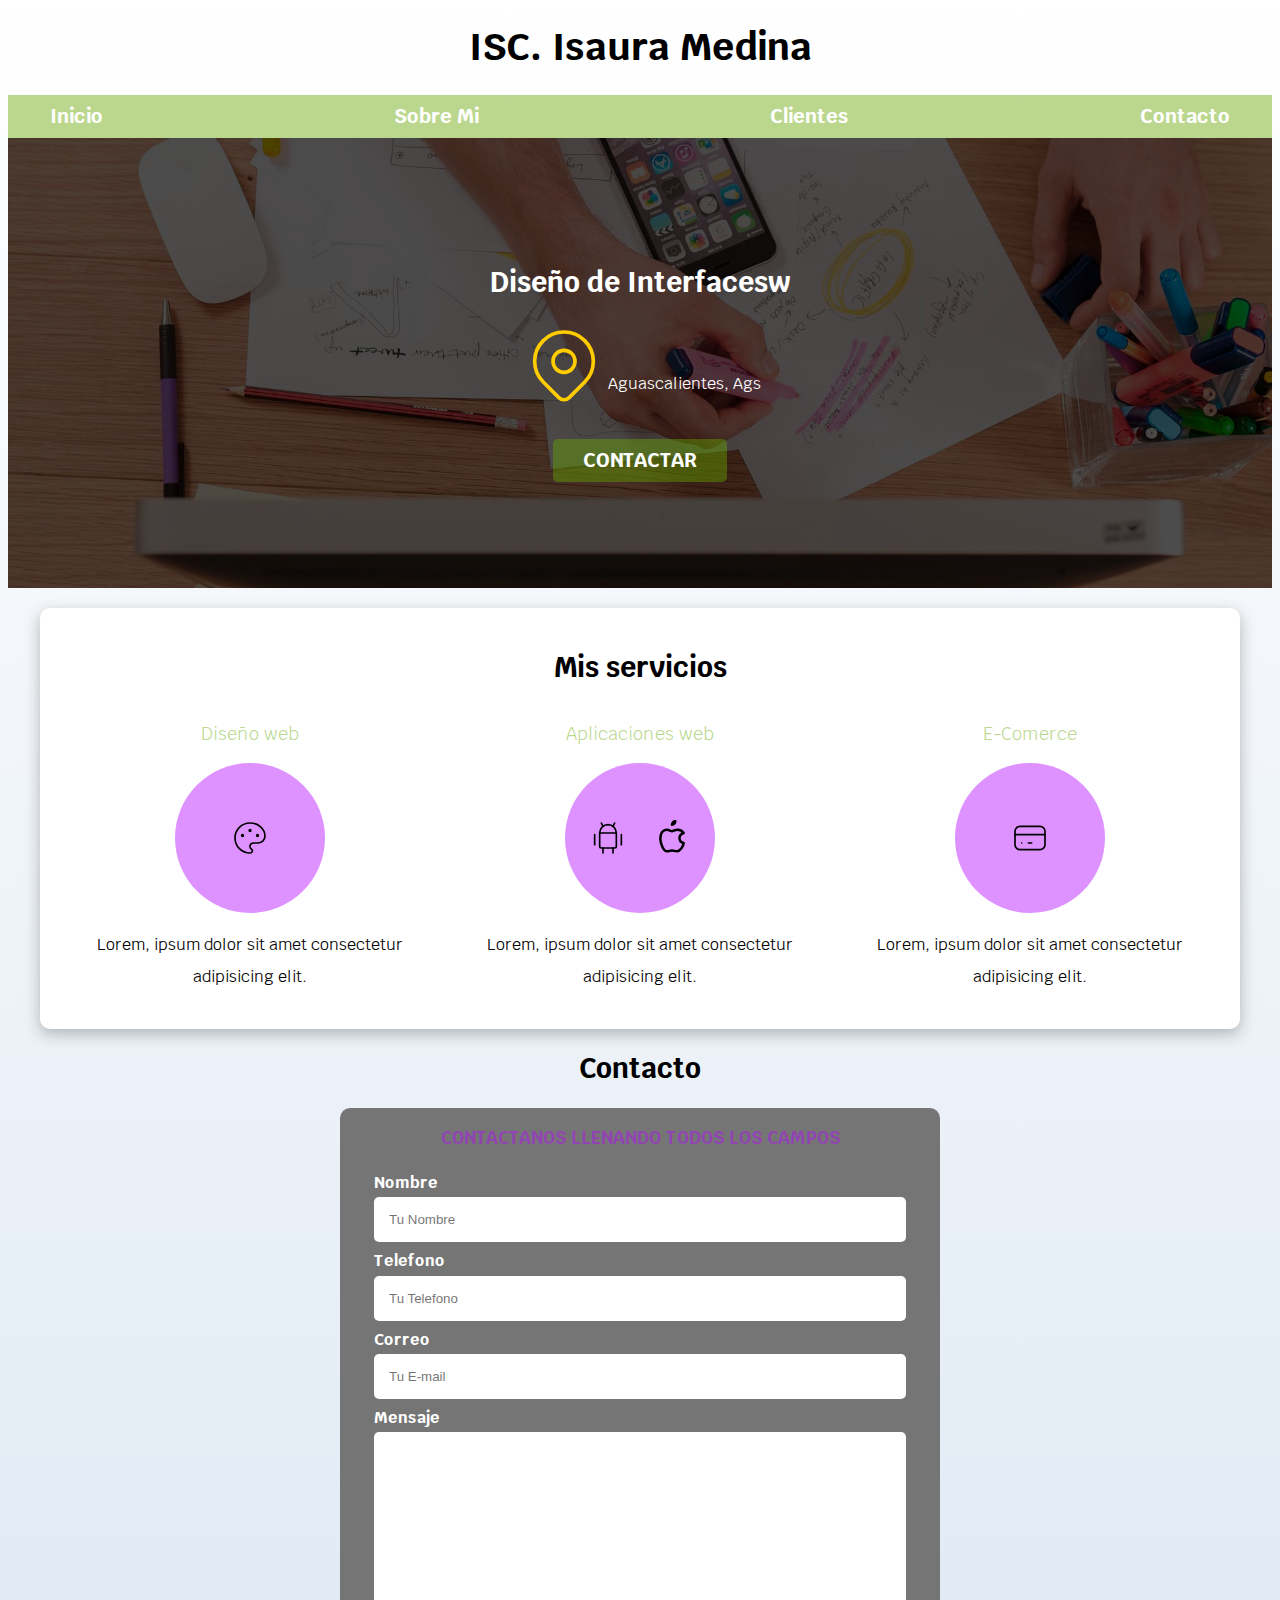
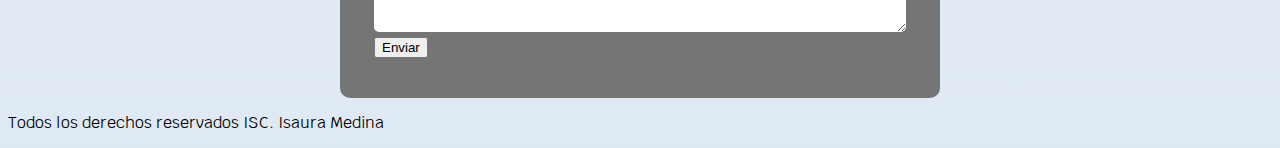
<file: index.html>
<!DOCTYPE html>
<html lang="en">
  <head>
    <meta charset="UTF-8" />
    <meta name="viewport" content="width=device-width, initial-scale=1.0" />
    <link rel = "preload" href = "styles/normalize.css">
    <link rel = "stylesheet" href = "styles/normalize.css">
    <link rel="preconnect" href="https://fonts.googleapis.com" />
    <link rel="preconnect" href="https://fonts.gstatic.com" crossorigin />
    <link
      href="https://fonts.googleapis.com/css2?family=Krub:wght@400;700&display=swap"
      rel="stylesheet"
    />
    <link rel="stylesheet" href="styles/styles.css" />
    <link rel="preload" href="styles/styles.css" as="style" />
    <title>Curriculum online</title>
  </head>
  <body>
    <header>
      <h1 class="titulo">ISC. Isaura Medina</h1>
    </header>

    <div class="nav-bg">
    <nav class="navegacion-principal contenedor">
      <a href="#">Inicio</a>
      <a
        href="sobreMi.html"
        >Sobre Mi</a
      >
      <a href="clientes.html">Clientes</a>
      <a href="contacto.html">Contacto</a>
    </nav>
    </div>

    <section class="hero">
      <div class="contenido-hero">
      <h2>Diseño de Interfacesw</h2>
      <div class="ubicacion">
      <svg xmlns="http://www.w3.org/2000/svg" class="icon icon-tabler icon-tabler-map-icon" 
       width="88"
        height="88"
        viewBox="0 0 24 24"
        fill="none"
        stroke="#ffcc00"
        stroke-width="1"
        stroke-linecap="round"
        stroke-linejoin="round"  >
        <path stroke="none" d="M0 0h24v24H0z"/>
        <circle cx="12" cy="11" r="3"/>       
        <path
          d="M17.657 16.657l-4.243 4.243a2 2 0 0 1 -2.827 0l-4.244 -4.243a8 8 0 1 1 11.314 0z"
        />
      </svg>
      <p>Aguascalientes, Ags</p>
      </div>

      <a class="boton" href="#">Contactar</a>
      </div>
    </section>

    <main class="contenedor sombra">
      <h2>Mis servicios</h2>

      <div class="servicios">
      <section class="servicio">
        <h3>Diseño web</h3>
        <div class="iconos">
        <svg
          xmlns="http://www.w3.org/2000/svg" class="icon icon-tabler icon-tabler-map-icon" 
          width="40"
          height="40"
          viewBox="0 0 24 24"
          fill="none"
          stroke="#000000"
          stroke-width="1"
          stroke-linecap="round"
          stroke-linejoin="round"
        >
        <path stroke="none" d="M0 0h24v24H0z"/>
          <path
            d="M12 21a9 9 0 0 1 0 -18c4.97 0 9 3.582 9 8c0 1.06 -.474 2.078 -1.318 2.828c-.844 .75 -1.989 1.172 -3.182 1.172h-2.5a2 2 0 0 0 -1 3.75a1.3 1.3 0 0 1 -1 2.25"
          />
          <circle cx="7.5" cy="10.5" r=".5" fill="currentColor"/>
          <circle cx="12" cy="7.5" r=".5" fill="currentColor"/>
          <circle cx="16.5" cy="10.5" r=".5" fill="currentColor"/>       
        </svg>
        </div>
        <p>Lorem, ipsum dolor sit amet consectetur adipisicing elit.</p>
      
      </section>

      <section>
        <div class="servicio">
        <h3>Aplicaciones web</h3>
        <div class="iconos">
        <svg
          xmlns="http://www.w3.org/2000/svg" class="icon icon-tabler icon-tabler-map-icon" 
          width="40"
          height="40"
          viewBox="0 0 24 24"
          fill="none"
          stroke="#000000"
          stroke-width="1"
          stroke-linecap="round"
          stroke-linejoin="round"
        >
        <path stroke="none" d="M0 0h24v24H0z"/>
        <line x1="4" y1="10" x2="4" y2="16"/>
        <line x1="20" y1="10" x2="20" y2="16"/>
        <path d="M7 9h10v8a1 1 0 0 1 -1 1h-8a1 1 0 0 1 -1 -1v-8a5 5 0 0 1 10 0" />
        <line x1="8" y1="3" x2="9" y2="5" />
        <line x1="16" y1="3" x2="15" y2="5" />
        <line x1="9" y1="18" x2="9" y2="21" />
        <line x1="15" y1="18" x2="15" y2="21" />
        </svg>
        
                    <svg xmlns="http://www.w3.org/2000/svg" class="icon icon-tabler icon-tabler-brand-apple" width="40" height="40" viewBox="0 0 24 24" stroke-width="1.5" stroke="#000000" fill="none" stroke-linecap="round" stroke-linejoin="round">
                        <path stroke="none" d="M0 0h24v24H0z"/>
                        <path d="M9 7c-3 0-4 3-4 5.5 0 3 2 7.5 4 7.5 1.088-.046 1.679-.5 3-.5 1.312 0 1.5.5 3 .5s4-3 4-5c-.028-.01-2.472-.403-2.5-3-.019-2.17 2.416-2.954 2.5-3-1.023-1.492-2.951-1.963-3.5-2-1.433-.111-2.83 1-3.5 1-.68 0-1.9-1-3-1z" />
                        <path d="M12 4a2 2 0 0 0 2 -2a2 2 0 0 0 -2 2" />
                    </svg>
                    </div>
        <p>Lorem, ipsum dolor sit amet consectetur adipisicing elit.</p>
      </section>

       <section>
                <div class="servicio">
                    <h3>E-Comerce</h3>
                    <div class="iconos">
                        <svg xmlns="http://www.w3.org/2000/svg" width="40" height="40" viewBox="0 0 24 24" fill="none"
                            stroke="#000000" stroke-width="1" stroke-linecap="round" stroke-linejoin="round">
                            <path d="M3 5m0 3a3 3 0 0 1 3 -3h12a3 3 0 0 1 3 3v8a3 3 0 0 1 -3 3h-12a3 3 0 0 1 -3 -3z" />
                            <path d="M3 10l18 0" />
                            <path d="M7 15l.01 0" />
                            <path d="M11 15l2 0" />
                        </svg>
                    </div>
                    <p>Lorem, ipsum dolor sit amet consectetur adipisicing elit.</p>
                </div>
            </section>
    </main>


    <section>
        <h2>Contacto</h2>

        <form class="formulario">
            <fieldset>
                <legend>Contactanos llenando todos los campos</legend>

                <div class="campo">
                    <label>Nombre</label>
                    <input class="input-text" type="text" placeholder="Tu Nombre" />
                </div>

                <div class="campo">
                    <label>Telefono</label>
                    <input class="input-text" type="number" placeholder="Tu Telefono" />
                </div>

                <div class="campo">
                    <label>Correo</label>
                    <input class="input-text" type="email" placeholder="Tu E-mail" />
                </div>

           <div class="campo">
                    <label>Mensaje</label>
                    <textarea class="input-text"></textarea>
                    <button type="submit">Enviar</button>
                </div>
            </fieldset>
        </form>
    </section>

    <footer class="footer">
        <p>Todos los derechos reservados ISC. Isaura Medina</p>
    </footer>
</body>

</html>
</file>
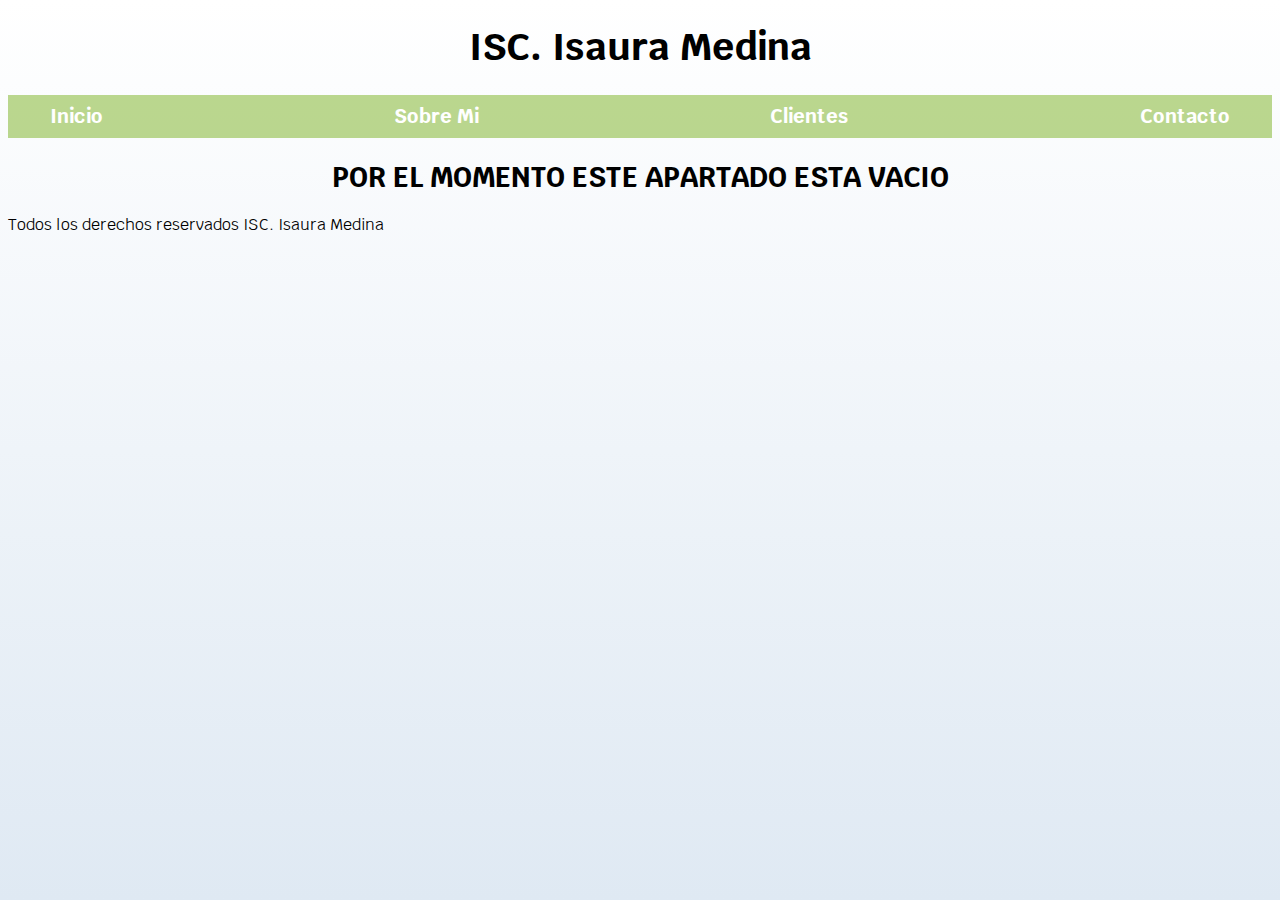
<file: clientes.html>
</html><!DOCTYPE html>
<html lang="en">
<head>
    <meta charset="UTF-8">
    <meta name="viewport" content="width=device-width, initial-scale=1.0">
    <link rel="preload" href="styles/normalize.css" as="style" />
    <link rel="stylesheet" href="styles/normalize.css" />
    <link rel="preconnect" href="https://fonts.googleapis.com" />
    <link rel="preconnect" href="https://fonts.gstatic.com" crossorigin />
    <link href="https://fonts.googleapis.com/css2?family=Krub:wght@400;700&display=swap" rel="stylesheet" />
    <link rel="stylesheet" href="styles/styles.css" />
    <title>Curriculum Online</title>
</head>
<body>
    <header>
        <h1 class="titulo">ISC. Isaura Medina</h1>
    </header>

    <div class="nav-bg">
        <nav class="navegacion-principal contenedor">
            <a href="index.html">Inicio</a>
            <a href="sobreMi.html">Sobre Mi</a>
            <a href="clientes.html">Clientes</a>
            <a href="contacto.html">Contacto</a>
        </nav>
    </div>
    <h2>POR EL MOMENTO ESTE APARTADO ESTA VACIO</h2>
     <footer class="footer">
        <p>Todos los derechos reservados ISC. Isaura Medina</p>
    </footer>
</body>
</html>
</file>
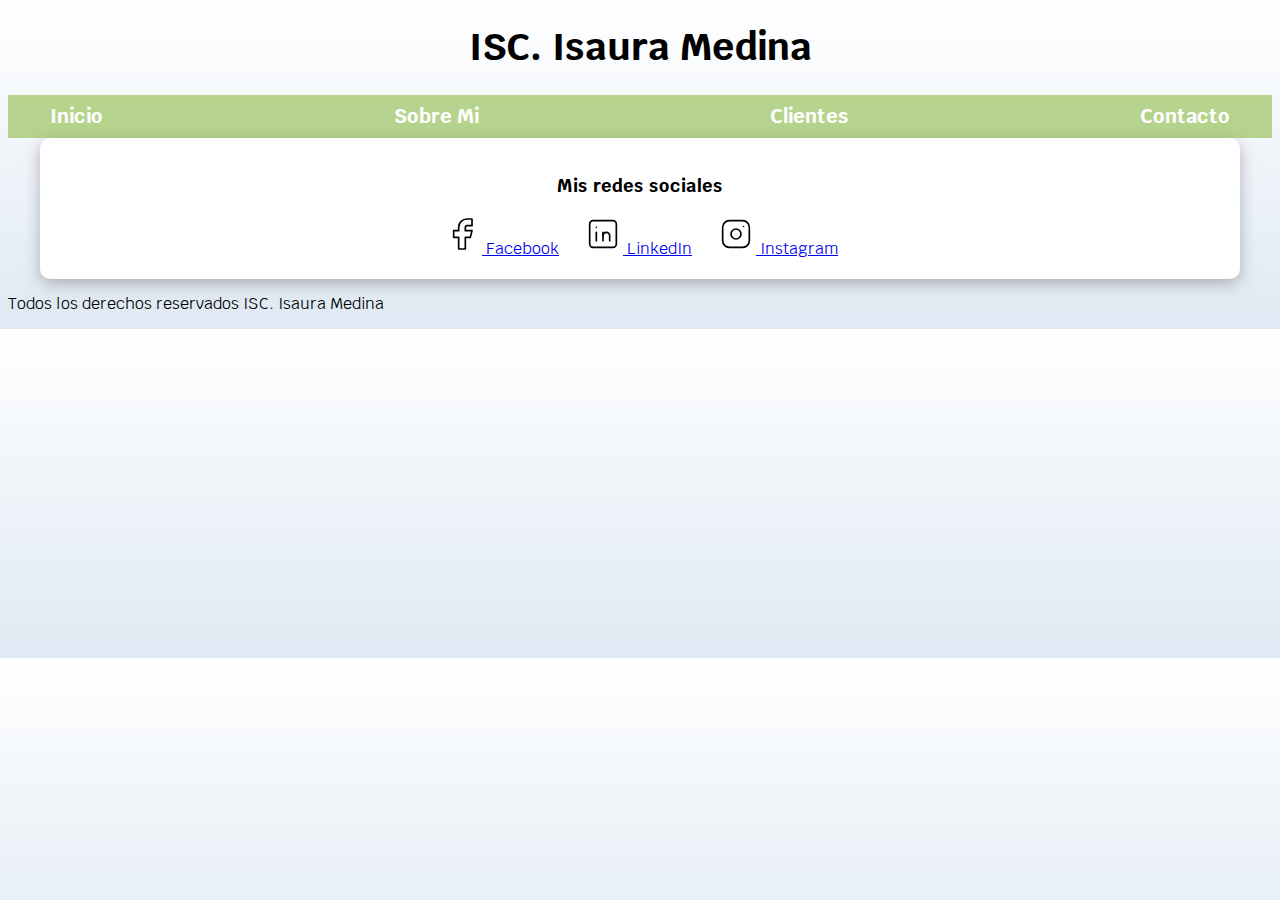
<file: contacto.html>
<!DOCTYPE html>
<html lang="en">
<head>
    <meta charset="UTF-8">
    <meta name="viewport" content="width=device-width, initial-scale=1.0">
    <link rel="preload" href="styles/normalize.css" as="style" />
    <link rel="stylesheet" href="styles/normalize.css" />
    <link rel="preconnect" href="https://fonts.googleapis.com" />
    <link rel="preconnect" href="https://fonts.gstatic.com" crossorigin />
    <link href="https://fonts.googleapis.com/css2?family=Krub:wght@400;700&display=swap" rel="stylesheet" />
    <link rel="stylesheet" href="styles/styles.css" />
    <title>Curriculum Online</title>
    <link rel="icon" type="image/svg+xml" href="https://tabler-icons.io/static/tabler-icons/icon.ico" />
</head>
<body>
    <header>
        <h1 class="titulo">ISC. Isaura Medina</h1>
    </header>

    <div class="nav-bg">
        <nav class="navegacion-principal contenedor">
            <a href="index.html">Inicio</a>
            <a href="sobreMi.html">Sobre Mi</a>
            <a href="clientes.html">Clientes</a>
            <a href="contacto.html">Contacto</a>
        </nav>
    </div>

       <main class="contenedor sombra">
        
        <section class="redes-sociales" style="text-align: center;">
            <h3>Mis redes sociales</h3>
            <a href="https://www.facebook.com/share/1DMt3ALrGY/" target="_blank" style="margin: 0 10px; display: inline-block;">
                <svg
  xmlns="http://www.w3.org/2000/svg"
  width="40"
  height="40"
  viewBox="0 0 24 24"
  fill="none"
  stroke="#000000"
  stroke-width="1"
  stroke-linecap="round"
  stroke-linejoin="round"
>
  <path d="M7 10v4h3v7h4v-7h3l1 -4h-4v-2a1 1 0 0 1 1 -1h3v-4h-3a5 5 0 0 0 -5 5v2h-3" />
</svg>
                Facebook
            </a>
            <a href="https://www.linkedin.com/in/isaura-mariel-medina-rodr%C3%ADguez-0b3522342?utm_source=share&utm_campaign=share_via&utm_content=profile&utm_medium=android_app" target="_blank" style="margin: 0 10px; display: inline-block;">
               <svg
  xmlns="http://www.w3.org/2000/svg"
  width="40"
  height="40"
  viewBox="0 0 24 24"
  fill="none"
  stroke="#000000"
  stroke-width="1"
  stroke-linecap="round"
  stroke-linejoin="round"
>
  <path d="M4 4m0 2a2 2 0 0 1 2 -2h12a2 2 0 0 1 2 2v12a2 2 0 0 1 -2 2h-12a2 2 0 0 1 -2 -2z" />
  <path d="M8 11l0 5" />
  <path d="M8 8l0 .01" />
  <path d="M12 16l0 -5" />
  <path d="M16 16v-3a2 2 0 0 0 -4 0" />
</svg>
                LinkedIn
            </a>
            <a href="https://www.instagram.com/isa_medina8/profilecard/?igsh=MWs1c2N1c3A1YzF0Yg==" target="_blank" style="margin: 0 10px; display: inline-block;">
                <svg
  xmlns="http://www.w3.org/2000/svg"
  width="40"
  height="40"
  viewBox="0 0 24 24"
  fill="none"
  stroke="#000000"
  stroke-width="1"
  stroke-linecap="round"
  stroke-linejoin="round"
>
  <path d="M4 4m0 4a4 4 0 0 1 4 -4h8a4 4 0 0 1 4 4v8a4 4 0 0 1 -4 4h-8a4 4 0 0 1 -4 -4z" />
  <path d="M12 12m-3 0a3 3 0 1 0 6 0a3 3 0 1 0 -6 0" />
  <path d="M16.5 7.5l0 .01" />
</svg>
                Instagram
            </a>
        </section>
    </main>

    <footer class="footer">
        <p>Todos los derechos reservados ISC. Isaura Medina</p>
    </footer>
</body>
</html>
</file>
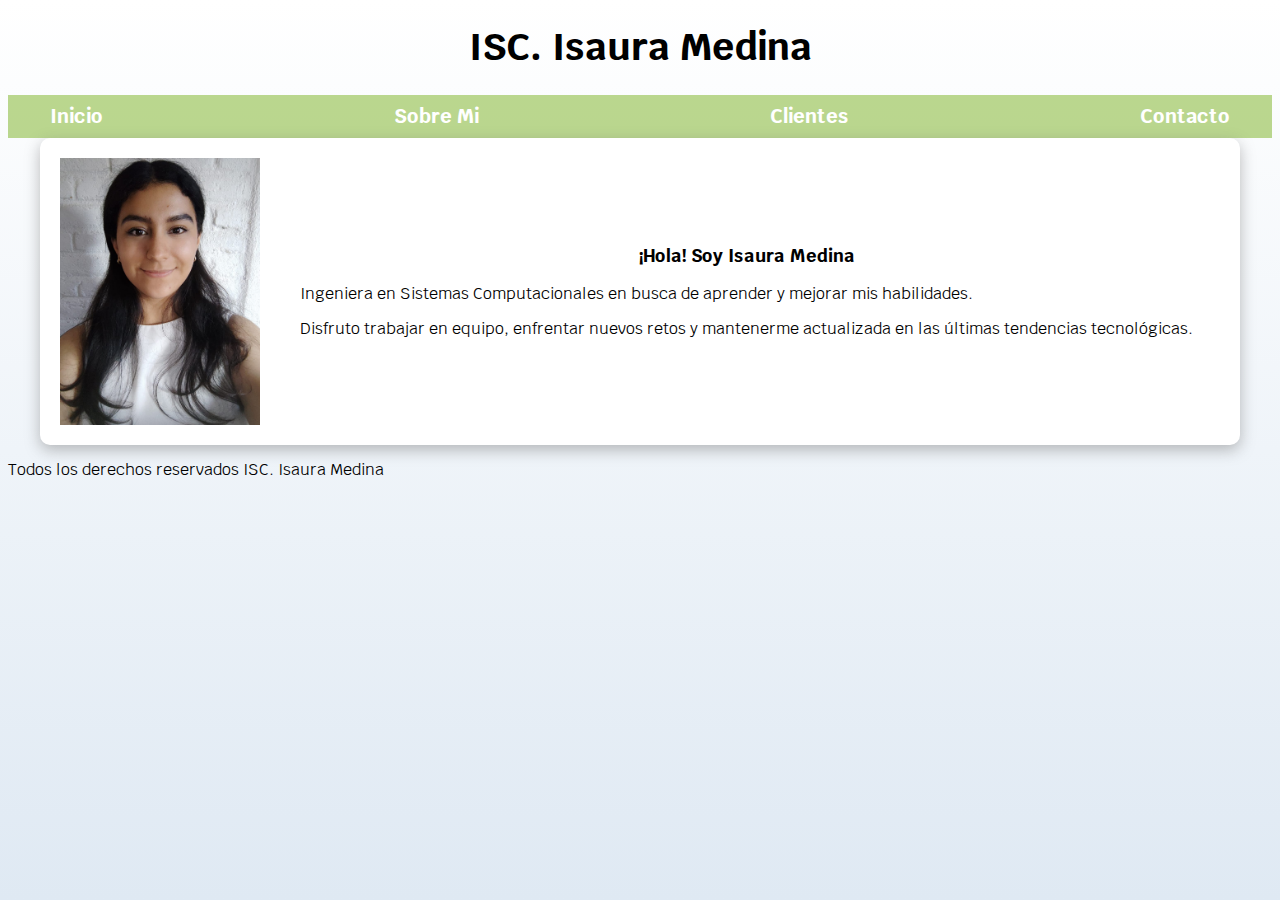
<file: sobreMi.html>
</html><!DOCTYPE html>
<html lang="en">
<head>
    <meta charset="UTF-8">
    <meta name="viewport" content="width=device-width, initial-scale=1.0">
    <link rel="preload" href="styles/normalize.css" as="style" />
    <link rel="stylesheet" href="styles/normalize.css" />
    <link rel="preconnect" href="https://fonts.googleapis.com" />
    <link rel="preconnect" href="https://fonts.gstatic.com" crossorigin />
    <link href="https://fonts.googleapis.com/css2?family=Krub:wght@400;700&display=swap" rel="stylesheet" />
    <link rel="stylesheet" href="styles/styles.css" />
    <title>Curriculum Online</title>
</head>
<body>
    <header>
        <h1 class="titulo">ISC. Isaura Medina</h1>
    </header>

    <div class="nav-bg">
        <nav class="navegacion-principal contenedor">
            <a href="index.html">Inicio</a>
            <a href="sobreMi.html">Sobre Mi</a>
            <a href="clientes.html">Clientes</a>
            <a href="contacto.html">Contacto</a>
        </nav>
    </div>

    <main class="contenedor sombra">
        
        <section class="sobre-mi" style="display: flex; align-items: center; gap: 40px;">
            <div class="foto-perfil">
                <img src="images/FotoCV.jpg" alt="Foto de Isaura Medina" width="200" />
            </div>
            <div class="descripcion-personal">
                <h3>¡Hola! Soy Isaura Medina</h3>
                <p>
                    Ingeniera en Sistemas Computacionales en busca de aprender y mejorar mis habilidades.
                </p>
                <p>
                    Disfruto trabajar en equipo, enfrentar nuevos retos y mantenerme actualizada en las últimas tendencias tecnológicas.
                </p>
            </div>
        </section>
    </main>

    <footer class="footer">
        <p>Todos los derechos reservados ISC. Isaura Medina</p>
    </footer>
</body>
</html>
</file>
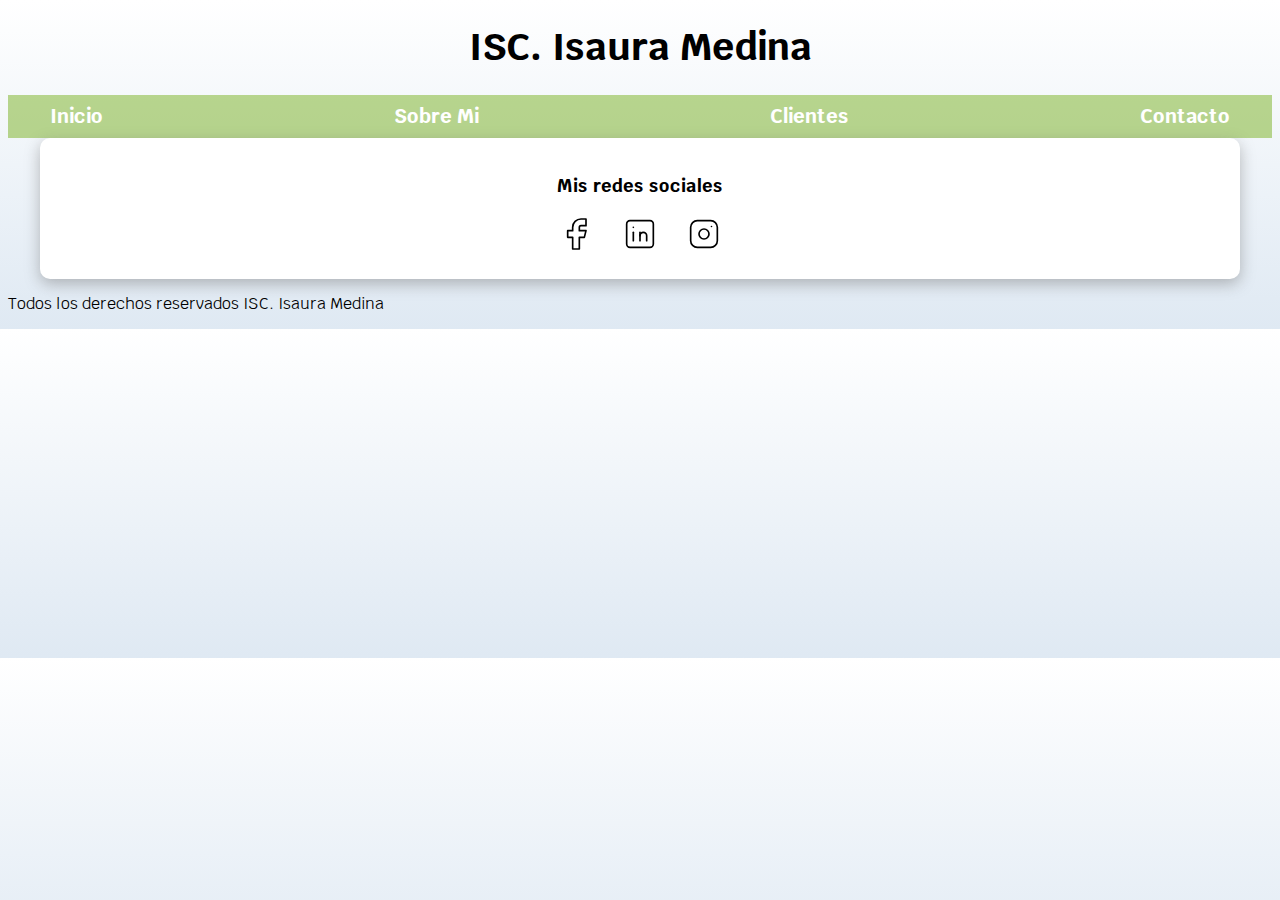
<file: public/contacto.html>
<!DOCTYPE html>
<html lang="en">
<head>
    <meta charset="UTF-8">
    <meta name="viewport" content="width=device-width, initial-scale=1.0">
    <link rel="preload" href="styles/normalize.css" as="style" />
    <link rel="stylesheet" href="styles/normalize.css" />
    <link rel="preconnect" href="https://fonts.googleapis.com" />
    <link rel="preconnect" href="https://fonts.gstatic.com" crossorigin />
    <link href="https://fonts.googleapis.com/css2?family=Krub:wght@400;700&display=swap" rel="stylesheet" />
    <link rel="stylesheet" href="styles/styles.css" />
    <title>Curriculum Online</title>
    <link rel="icon" type="image/svg+xml" href="https://tabler-icons.io/static/tabler-icons/icon.ico" />
</head>
<body>
    <header>
        <h1 class="titulo">ISC. Isaura Medina</h1>
    </header>

    <div class="nav-bg">
        <nav class="navegacion-principal contenedor">
            <a href="index.html">Inicio</a>
            <a href="sobreMi.html">Sobre Mi</a>
            <a href="clientes.html">Clientes</a>
            <a href="contacto.html">Contacto</a>
        </nav>
    </div>

       <main class="contenedor sombra">
        
        <section class="redes-sociales" style="text-align: center;">
            <h3>Mis redes sociales</h3>
            <a href="https://www.facebook.com/share/1DMt3ALrGY/" target="_blank" style="margin: 0 10px; display: inline-block;">
                <svg
  xmlns="http://www.w3.org/2000/svg"
  width="40"
  height="40"
  viewBox="0 0 24 24"
  fill="none"
  stroke="#000000"
  stroke-width="1"
  stroke-linecap="round"
  stroke-linejoin="round"
>
  <path d="M7 10v4h3v7h4v-7h3l1 -4h-4v-2a1 1 0 0 1 1 -1h3v-4h-3a5 5 0 0 0 -5 5v2h-3" />
</svg>
                
            </a>
            <a href="https://www.linkedin.com/in/isaura-mariel-medina-rodr%C3%ADguez-0b3522342?utm_source=share&utm_campaign=share_via&utm_content=profile&utm_medium=android_app" target="_blank" style="margin: 0 10px; display: inline-block;">
               <svg
  xmlns="http://www.w3.org/2000/svg"
  width="40"
  height="40"
  viewBox="0 0 24 24"
  fill="none"
  stroke="#000000"
  stroke-width="1"
  stroke-linecap="round"
  stroke-linejoin="round"
>
  <path d="M4 4m0 2a2 2 0 0 1 2 -2h12a2 2 0 0 1 2 2v12a2 2 0 0 1 -2 2h-12a2 2 0 0 1 -2 -2z" />
  <path d="M8 11l0 5" />
  <path d="M8 8l0 .01" />
  <path d="M12 16l0 -5" />
  <path d="M16 16v-3a2 2 0 0 0 -4 0" />
</svg>
                
            </a>
            <a href="https://www.instagram.com/isa_medina8/profilecard/?igsh=MWs1c2N1c3A1YzF0Yg==" target="_blank" style="margin: 0 10px; display: inline-block;">
                <svg
  xmlns="http://www.w3.org/2000/svg"
  width="40"
  height="40"
  viewBox="0 0 24 24"
  fill="none"
  stroke="#000000"
  stroke-width="1"
  stroke-linecap="round"
  stroke-linejoin="round"
>
  <path d="M4 4m0 4a4 4 0 0 1 4 -4h8a4 4 0 0 1 4 4v8a4 4 0 0 1 -4 4h-8a4 4 0 0 1 -4 -4z" />
  <path d="M12 12m-3 0a3 3 0 1 0 6 0a3 3 0 1 0 -6 0" />
  <path d="M16.5 7.5l0 .01" />
</svg>
                
            </a>
        </section>
    </main>

    <footer class="footer">
        <p>Todos los derechos reservados ISC. Isaura Medina</p>
    </footer>
</body>
</html>
</file>
<file: styles/styles.css>
:root {
    --blanco: #ffffff;
    --oscuro: #212121;
    --primario: #b507ff70;
    --secundario: #67a70070;
    --gris: #757575;
    --grisClaro: #DFE9F3;
}

/* Globales **/
html {
    font-size: 62.5%;
    box-sizing: border-box; /*Box Model **/
    scroll-snap-type: y mandatory;
}

/** Scroll Snap**/
.servicios,
.navegacion-principal,
.formulario {
    scroll-snap-align: center;
    scroll-snap-stop: always;
}

*, *:before, *:after {
    box-sizing: inherit;
}

body {
    font-size: 16px; /* 1rem = 10px */
    font-family: 'Krub', sans-serif;
    background-image: linear-gradient(to top, var(--grisClaro) 0%, var(--blanco) 100%);
}

.contenedor {
    max-width: 120rem;
    margin: 0 auto;
}

.boton {
    background-color: var(--secundario);
    color: var(--blanco);
    padding: 1rem 3rem;
    margin-top: 3rem;
    font-size: 2rem;
    text-decoration: none;
    text-transform: uppercase;
    font-weight: bold;
    border-radius: .5rem;
    width: 90%;
    text-align: center;
    border: none;
}

@media (min-width: 768px) {
    .boton {
        width: auto;
    }
}

.boton:hover {
    cursor: pointer;
}

.sombra {
    box-shadow: 0px 5px 15px 0px rgba(112,112,112,0.48);
    background-color: var(--blanco);
    padding: 2rem;
    border-radius: 1rem;
}

/* Tipografia */
h1 {
    font-size: 3.8rem;
}
h2 {
    font-size: 2.8rem;
}
h3 {
    font-size: 1.8rem;
}
h1, h2, h3 {
    text-align: center;
}

/* Titulos */
.titulo span {
    font-size: 2rem;
}

/** Utilidades **/
.w-sm-100 {
    width: 100%;
}
@media (min-width: 768px) {
    .w-sm-100 {
        width: auto;
    }
}
.flex {
    display: flex;
}
.alinear-derecha {
    justify-content: flex-end;
}

/* Navegacion Principal */
.nav-bg {
    background-color: var(--secundario);
}
.navegacion-principal {
    display: flex;
    flex-direction: column;
}
@media (min-width: 768px) {
    .navegacion-principal {
        flex-direction: row;
        justify-content: space-between;
    }
}
.navegacion-principal a {
    display: block;
    text-align: center;
    color: var(--blanco);
    text-decoration: none;
    font-size: 2rem;
    font-weight: 700;
    padding: 1rem;
}
.navegacion-principal a:hover {
    background-color: var(--primario);
    color: var(--oscuro);
}

/* Hero */
.hero {
    background-image: url(../images/hero.jpg);
    background-repeat: no-repeat;
    background-size: cover;
    height: 450px;
    position: relative;
    margin-bottom: 2rem;
}
.contenido-hero {
    position: absolute;
    background-color: rgba(0,0,0,.7); /** Anterior **/
    background-color: rgb(0 0 0 / 70%);
    width: 100%;
    height: 100%;
    display: flex;
    flex-direction: column;
    align-items: center;
    justify-content: center;
}
.contenido-hero h2,
.contenido-hero p {
    color: var(--blanco);
}
.contenido-hero .ubicacion {
    display: flex;
    align-items: flex-end;
}

/** Servicios **/
@media (min-width: 768px) {
    .servicios {
        display: grid;
        grid-template-columns: repeat(3, 1fr);
        column-gap: 1rem;
    }
}
.servicio {
    display: flex;
    flex-direction: column;
    align-items: center;
}
.servicio h3 {
    color: var(--secundario);
    font-weight: normal;
}
.servicio p {
    line-height: 2;
    text-align: center;
}
.servicio .iconos {
    height: 15rem;
    width: 15rem;
    background-color: var(--primario);
    border-radius: 50%;
    display: flex;
    justify-content: space-evenly;
    align-items: center;
}

/** Contacto **/
.formulario {
    background-color: var(--gris);
    width: min(60rem, 100%); /** Utilizar el valor más pequeño **/
    margin: 0 auto;
    padding: 2rem;
    border-radius: 1rem;
}
.formulario fieldset {
    border: none;
}
.formulario legend {
    text-align: center;
    font-size: 1.8rem;
    text-transform: uppercase;
    font-weight: 700;
    margin-bottom: 2rem;
    color: var(--primario);
}
@media (min-width: 768px) {
    .contenedor-campos {
        display: grid;
        grid-template-columns: 50% 50%;
        grid-template-rows: auto auto 20rem;
        column-gap: 1rem;
    }
    .campo:nth-child(3),
    .campo:nth-child(4) {
        grid-column: 1 / 3;
    }
}
.campo {
    margin-bottom: 1rem;
}
.campo label {
    color: var(--blanco);
    font-weight: bold;
    margin-bottom: .5rem;
    display: block;
}
.campo textarea {
    height: 20rem;
}
.input-text {
    width: 100%;
    border: none;
    padding: 1.5rem;
    border-radius: .5rem;
}

/** Footer **/
.footer {
    text-align: center;
}
</file>
<file: public/styles/styles.css>
:root {
    --blanco: #ffffff;
    --oscuro: #212121;
    --primario: #b507ff70;
    --secundario: #67a70070;
    --gris: #757575;
    --grisClaro: #DFE9F3;
}

/* Globales **/
html {
    font-size: 62.5%;
    box-sizing: border-box; /*Box Model **/
    scroll-snap-type: y mandatory;
}

/** Scroll Snap**/
.servicios,
.navegacion-principal,
.formulario {
    scroll-snap-align: center;
    scroll-snap-stop: always;
}

*, *:before, *:after {
    box-sizing: inherit;
}

body {
    font-size: 16px; /* 1rem = 10px */
    font-family: 'Krub', sans-serif;
    background-image: linear-gradient(to top, var(--grisClaro) 0%, var(--blanco) 100%);
}

.contenedor {
    max-width: 120rem;
    margin: 0 auto;
}

.boton {
    background-color: var(--secundario);
    color: var(--blanco);
    padding: 1rem 3rem;
    margin-top: 3rem;
    font-size: 2rem;
    text-decoration: none;
    text-transform: uppercase;
    font-weight: bold;
    border-radius: .5rem;
    width: 90%;
    text-align: center;
    border: none;
}

@media (min-width: 768px) {
    .boton {
        width: auto;
    }
}

.boton:hover {
    cursor: pointer;
}

.sombra {
    box-shadow: 0px 5px 15px 0px rgba(112,112,112,0.48);
    background-color: var(--blanco);
    padding: 2rem;
    border-radius: 1rem;
}

/* Tipografia */
h1 {
    font-size: 3.8rem;
}
h2 {
    font-size: 2.8rem;
}
h3 {
    font-size: 1.8rem;
}
h1, h2, h3 {
    text-align: center;
}

/* Titulos */
.titulo span {
    font-size: 2rem;
}

/** Utilidades **/
.w-sm-100 {
    width: 100%;
}
@media (min-width: 768px) {
    .w-sm-100 {
        width: auto;
    }
}
.flex {
    display: flex;
}
.alinear-derecha {
    justify-content: flex-end;
}

/* Navegacion Principal */
.nav-bg {
    background-color: var(--secundario);
}
.navegacion-principal {
    display: flex;
    flex-direction: column;
}
@media (min-width: 768px) {
    .navegacion-principal {
        flex-direction: row;
        justify-content: space-between;
    }
}
.navegacion-principal a {
    display: block;
    text-align: center;
    color: var(--blanco);
    text-decoration: none;
    font-size: 2rem;
    font-weight: 700;
    padding: 1rem;
}
.navegacion-principal a:hover {
    background-color: var(--primario);
    color: var(--oscuro);
}

/* Hero */
.hero {
    background-image: url(../images/fondoChido.jpg);
    background-repeat: no-repeat;
    background-size: cover;
    height: 450px;
    position: relative;
    margin-bottom: 2rem;
}
.contenido-hero {
    position: absolute;
    background-color: rgba(0,0,0,.7); /** Anterior **/
    background-color: rgb(0 0 0 / 70%);
    width: 100%;
    height: 100%;
    display: flex;
    flex-direction: column;
    align-items: center;
    justify-content: center;
}
.contenido-hero h2,
.contenido-hero p {
    color: var(--blanco);
}
.contenido-hero .ubicacion {
    display: flex;
    align-items: flex-end;
}

/** Servicios **/
@media (min-width: 768px) {
    .servicios {
        display: grid;
        grid-template-columns: repeat(3, 1fr);
        column-gap: 1rem;
    }
}
.servicio {
    display: flex;
    flex-direction: column;
    align-items: center;
}
.servicio h3 {
    color: var(--secundario);
    font-weight: normal;
}
.servicio p {
    line-height: 2;
    text-align: center;
}
.servicio .iconos {
    height: 15rem;
    width: 15rem;
    background-color: var(--primario);
    border-radius: 50%;
    display: flex;
    justify-content: space-evenly;
    align-items: center;
}

/** Contacto **/
.formulario {
    background-color: var(--gris);
    width: min(60rem, 100%); /** Utilizar el valor más pequeño **/
    margin: 0 auto;
    padding: 2rem;
    border-radius: 1rem;
}
.formulario fieldset {
    border: none;
}
.formulario legend {
    text-align: center;
    font-size: 1.8rem;
    text-transform: uppercase;
    font-weight: 700;
    margin-bottom: 2rem;
    color: var(--primario);
}
@media (min-width: 768px) {
    .contenedor-campos {
        display: grid;
        grid-template-columns: 50% 50%;
        grid-template-rows: auto auto 20rem;
        column-gap: 1rem;
    }
    .campo:nth-child(3),
    .campo:nth-child(4) {
        grid-column: 1 / 3;
    }
}
.campo {
    margin-bottom: 1rem;
}
.campo label {
    color: var(--blanco);
    font-weight: bold;
    margin-bottom: .5rem;
    display: block;
}
.campo textarea {
    height: 20rem;
}
.input-text {
    width: 100%;
    border: none;
    padding: 1.5rem;
    border-radius: .5rem;
}

/** Footer **/
.footer {
    text-align: center;
}
</file>
